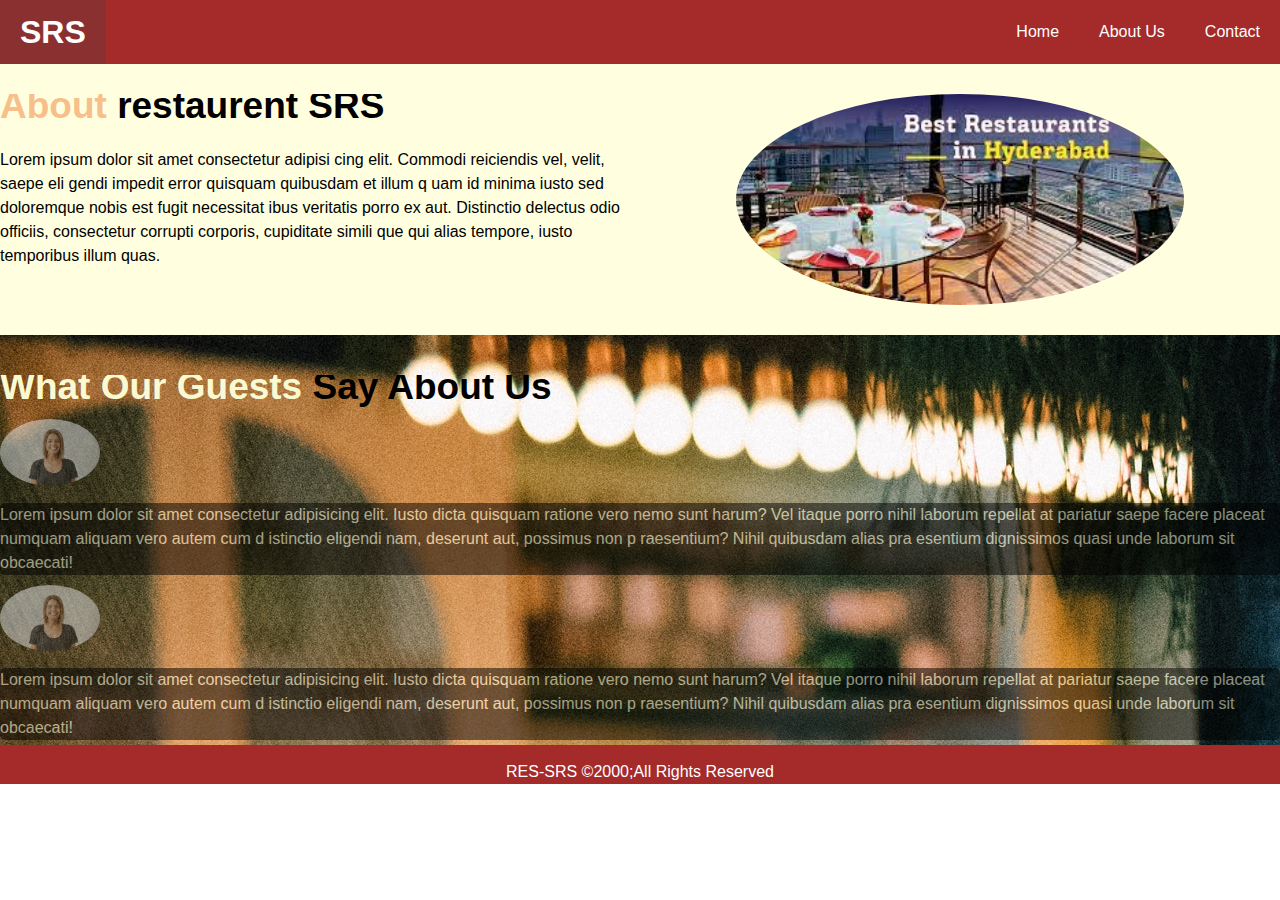
<file: about.html>
<!DOCTYPE html>
<html lang="en">
<head>
    <meta charset="UTF-8">
    <meta http-equiv="X-UA-Compatible" content="IE=edge">
    <meta name="viewport" content="width=device-width, initial-scale=1.0">
    <title>About SRS</title>
    <meta name="description" content="welcome to the new hotel in hyderabad">
    <meta name="keywords" content="restaurent,hyderabad hotel">
   <link rel="stylesheet" href="css/style.css">
</head>
<body>
  <header >
      <div class="container">
      <nav id=navbar>
          <h1 class=logo><a href="index.html">SRS</a></h1>
          <div>
              <ul>
                  <li> <a  href="index.html">Home</a></li>
                  <li> <a class="current" href="about.html">About Us</a></li>
                  <li> <a href="contact.html">Contact</a></li>
              </ul>
          </div>
      </nav>
    </div>
  </header> 
  <section  id="about-info" class="py-3">
   <div class="container">
       <div class="info-left">
           <h1 class="largeheading"><span class="primary">About</span> restaurent SRS</h1>
           <p>Lorem ipsum dolor sit amet consectetur adipisi
               cing elit. Commodi reiciendis vel, velit, saepe eli
               gendi impedit error quisquam quibusdam et illum q
               uam id minima iusto sed doloremque nobis est fugit necessitat
               ibus veritatis porro ex aut. Distinctio delectus odio officiis,
                consectetur corrupti corporis, cupiditate simili
               que qui alias tempore, iusto temporibus illum quas.
           </p>
       </div>
       <div class="info-right">
         <img src="./images/image4.jpg">
       </div>
   </div>
  </section> 
  <section id="testimonials" class="py-3">
    <div class="container">
        <h2 class="largeheading">
            What Our Guests <span class="primary2">Say About Us</span>
        </h2>
        <div class="testimonial">
            <img src="./images/person1.jpg">
            <p> Lorem ipsum dolor sit amet consectetur adipisicing elit.
                 Iusto dicta quisquam ratione vero nemo sunt harum? Vel
                  itaque porro nihil laborum repellat at pariatur 
                  saepe facere placeat numquam aliquam vero autem cum d
                  istinctio eligendi nam, deserunt aut, possimus non p
                  raesentium? Nihil quibusdam alias pra
                esentium dignissimos quasi unde laborum sit obcaecati!
            </p>
        </div>
        <div class="testimonial">
            <img src="./images/person1.jpg">
            <p> Lorem ipsum dolor sit amet consectetur adipisicing elit.
                 Iusto dicta quisquam ratione vero nemo sunt harum? Vel
                  itaque porro nihil laborum repellat at pariatur 
                  saepe facere placeat numquam aliquam vero autem cum d
                  istinctio eligendi nam, deserunt aut, possimus non p
                  raesentium? Nihil quibusdam alias pra
                esentium dignissimos quasi unde laborum sit obcaecati!</p>
        </div>
    </div>
  </section>
  <footer id="main-footer">
      <p>RES-SRS &copy;2000;All Rights Reserved </p>
  </footer>
</body>
</html>
</file>
<file: css/style.css>
* {
    margin:0;
    padding:0;
    box-sizing:border-box;
    }
 html,body {
    font-family:Verdana, Geneva, Tahoma, sans-serif;
    line-height:1.5em; 
 }
 a {
    color:white;
    text-decoration:none;
  }
h1,h2,h3{
    padding-bottom:20px;
}
p{
    margin:10px 0;
}
/*container*/
.container{
    margin:auto;
    max-width:2000px;
    overflow:auto;
}
/*nav bar*/
#navbar {
    background:brown;
    color:white;
    overflow:auto;
}
#navbar h1{
    float:left;
    padding:20px;
}
#navbar ul{
    list-style:none; 
    float:right;
 }
 #navbar ul li {
    float:left;
}
#navbar ul li a {
    display:block;
    padding:20px;
    text-align:center;
}
#navbar ul li a:hover,
#navbar h1:hover{
    background:#4444;
    color:#f7c080;
}
.primary{
    color:#f7c08a;
}
 /*showcase*/
 #showcase{
    background: url('../images/image3.jpg') no-repeat ;
    height:500px;
}
#showcase .showcase-content{
color:white;
text-align:center;
padding-top:100px;
}
#showcase .showcase-content h2{
    font-size:50px;
    line-height:1.6em;
}
#showcase .showcase-content p{
    line-height:1.6em;
    padding-bottom:20px;
}
.btn{
    display:inline-block;
    background:brown;
    color:white;
    font-size:18px;
    padding:10px 15px;
    border-radius:5px;
    padding-bottom:-5px;
}
.btn:hover{
 background:white;
 color:black;   
}
/*home*/
#home-info{
    height:350px;
}
#home-info .info-img{
    float:left;
    width:50%;
    background: url('../images/image7.jpg');
   min-height:100%;
}
#home-info .info-content{
    float:right;
    width: 50%;
    height:100%;
    text-align:center;
    padding:50px 30px;
    overflow:hidden;
    background:lightyellow;
}
#home-info .info-content p {
    padding-bottom:30px;
}
/*featurees*/
.box{
float:left;
width:33.3%;
padding:50px;
text-align:center;
}
.box i{
    margin-bottom:10px;
}
.box{
    background:rgb(240, 203, 124);
}
#box1{
    background:black;
    color:white;
}
/*testimonials*/
#testimonials{
    height:410px;
    background:url("../images/image1.jpg");
    padding-top:40px;
}
#testimonials .testimonial img{
    width:100px;
    border-radius:50%;
}
#testimonials p  {
    color:lightyellow;
    background:black;
    border-radius:5px;
}
#testimonials h2{
    color:lightgoldenrodyellow;
}
.primary2{
    color:black;
}
#testimonials .testimonial{
    opacity:0.5;
}
/*footer*/
#main-footer{
    text-align:center;
    color:white;
    background:brown;
    padding-top:5px;
}
/*about info*/
#about-info{
    background:lightyellow;
}
#about-info .info-right {
    float:right;
    width:50%;
    min-height:100%
}
#about-info .info-right img{
    display:block;
    margin:auto;
    width:70%;
    border-radius:50%;
}
#about-info .info-left{
    float:left;
    width:50%;
    min-height:100%;
}
.py-1{padding:10px 0;}
.py-2{padding:20px 0;}
.py-3{padding:30px 0;}
.largeheading{
    font-size:37px;
}
/*contact*/
#contact-form .form-group{
    margin-bottom:20px;
}
#contact-form label{
    display:block;
    margin-bottom:5px;
}
#contact-form input,#contact-form textarea{
    width:100%;
    padding:10px;
    border:1px rgb(164, 170, 175) solid;
}
#contact-form textarea{
    height:200px;}
</file>
